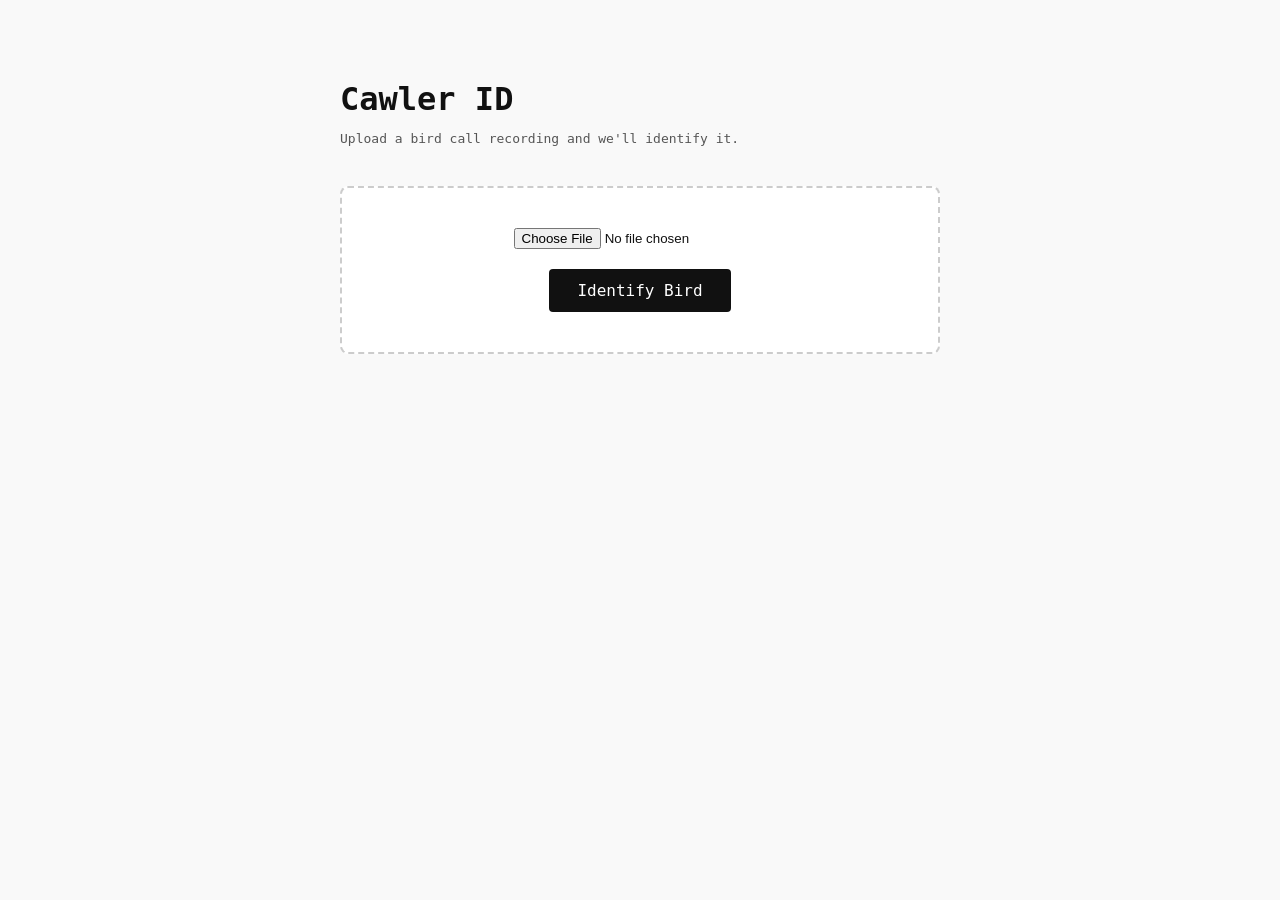
<file: ui/templates/index.html>
<!DOCTYPE html>
<html lang="en">
<head>
    <meta charset="UTF-8">
    <meta name="viewport" content="width=device-width, initial-scale=1.0">
    <title>Cawler ID</title>
    <style>
        body {
            font-family: monospace;
            max-width: 600px;
            margin: 80px auto;
            padding: 0 20px;
            background: #f9f9f9;
            color: #111;
        }
        h1 { font-size: 2rem; margin-bottom: 8px; }
        p  { color: #555; margin-bottom: 40px; }

        .upload-box {
            border: 2px dashed #ccc;
            border-radius: 8px;
            padding: 40px;
            text-align: center;
            background: white;
        }
        input[type="file"] { margin-bottom: 20px; }
        button {
            background: #111;
            color: white;
            border: none;
            padding: 12px 28px;
            font-size: 1rem;
            font-family: monospace;
            border-radius: 4px;
            cursor: pointer;
        }
        button:hover { background: #333; }
    </style>
</head>
<body>

    <h1>Cawler ID</h1>
    <p>Upload a bird call recording and we'll identify it.</p>

    <!-- form sends file to /analyze route in app.py -->
    <div class="upload-box">
        <form action="/analyze" method="POST" enctype="multipart/form-data">
            <input type="file" name="audio_file" accept=".mp3,.wav" required><br>
            <button type="submit">Identify Bird</button>
        </form>
    </div>

</body>
</html>
</file>
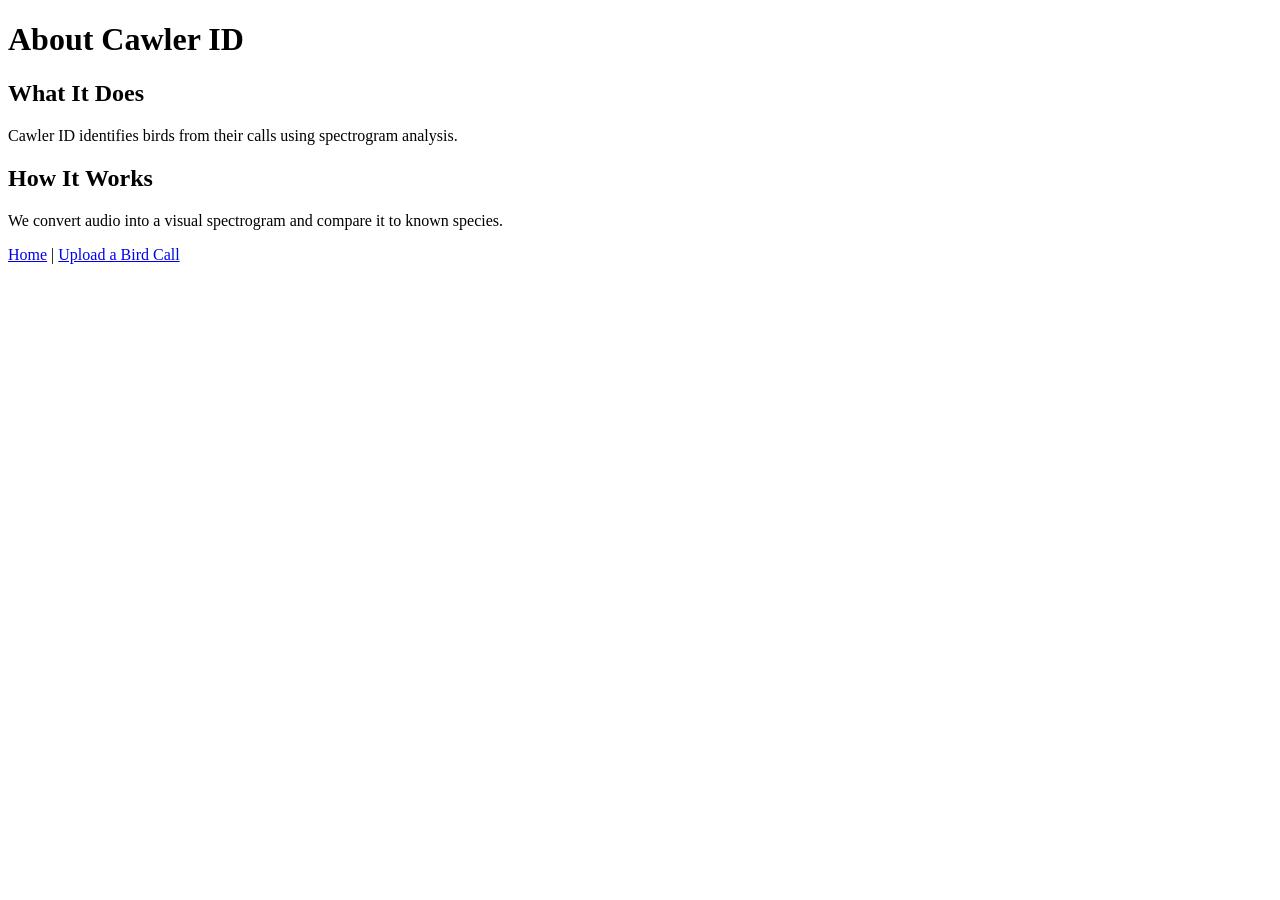
<file: templates/about.html>
<!DOCTYPE html>
<html>
<head>
    <title>About Page</title>
</head>
<body>

<h1>About Cawler ID</h1>

<h2>What It Does</h2>
<p>Cawler ID identifies birds from their calls using spectrogram analysis.</p>

<h2>How It Works</h2>
<p>We convert audio into a visual spectrogram and compare it to known species.</p>

<a href="/">Home</a> |
<a href="/upload">Upload a Bird Call</a>

</body>
</html>
</file>
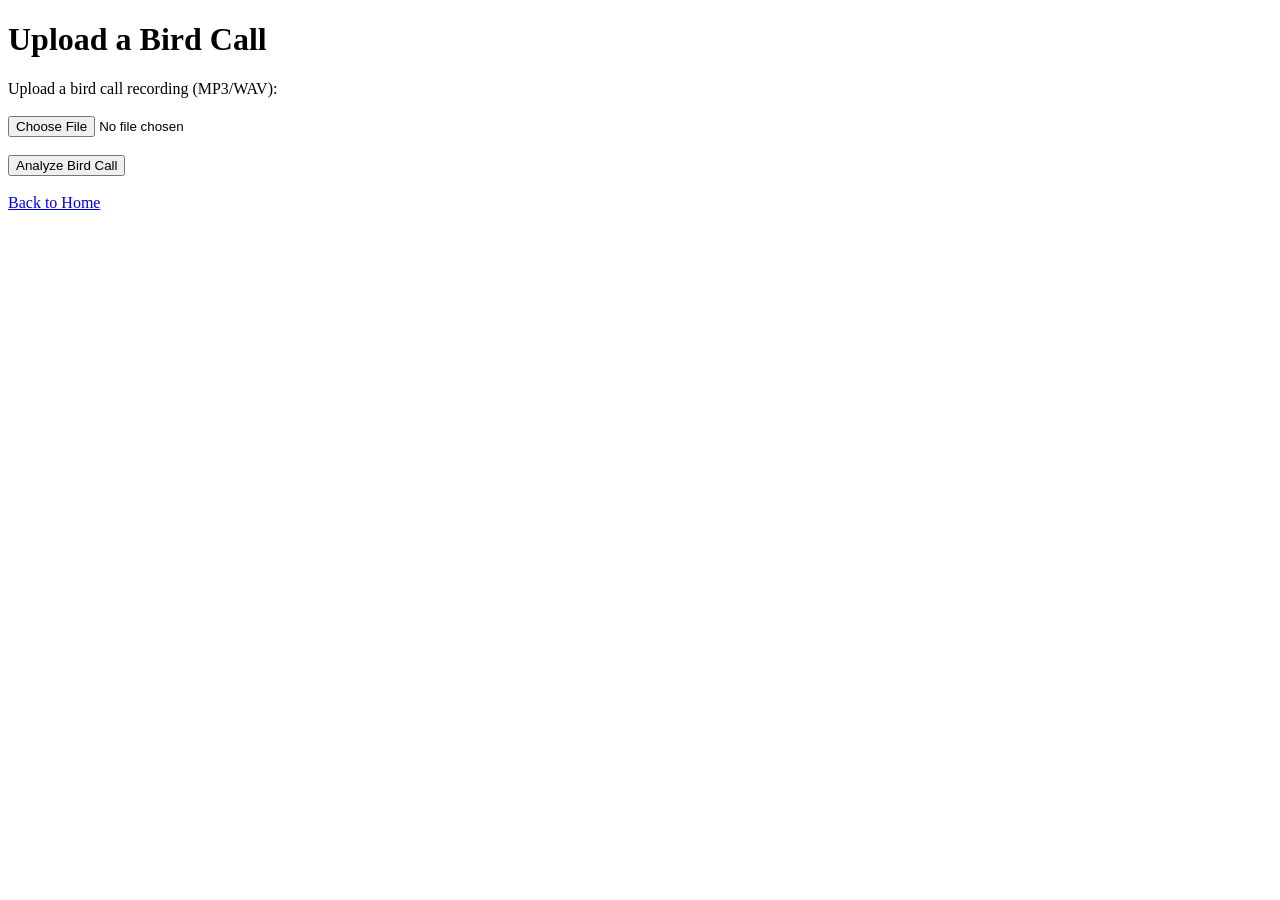
<file: ui/upload.html>
<!DOCTYPE html>
<html>
<head>
    <title>Upload Page</title>
</head>
<body>
    
    <h1>Upload a Bird Call</h1>

    <!-- Upload form sends audio file to /analyze -->
    <form action="/analyze" method="POST" enctype="multipart/form-data">
        <label>Upload a bird call recording (MP3/WAV):</label><br><br>

        <!-- File picker; name="audio_file" must match Flask request.files key -->
        <input type="file" name="audio_file" accept="audio/*" required><br><br>

        <!-- Submit button -->
        <button type="submit">Analyze Bird Call</button>
        
    </form>

<br>
<a href="/">Back to Home</a>
    
</body>
</html>
</file>
